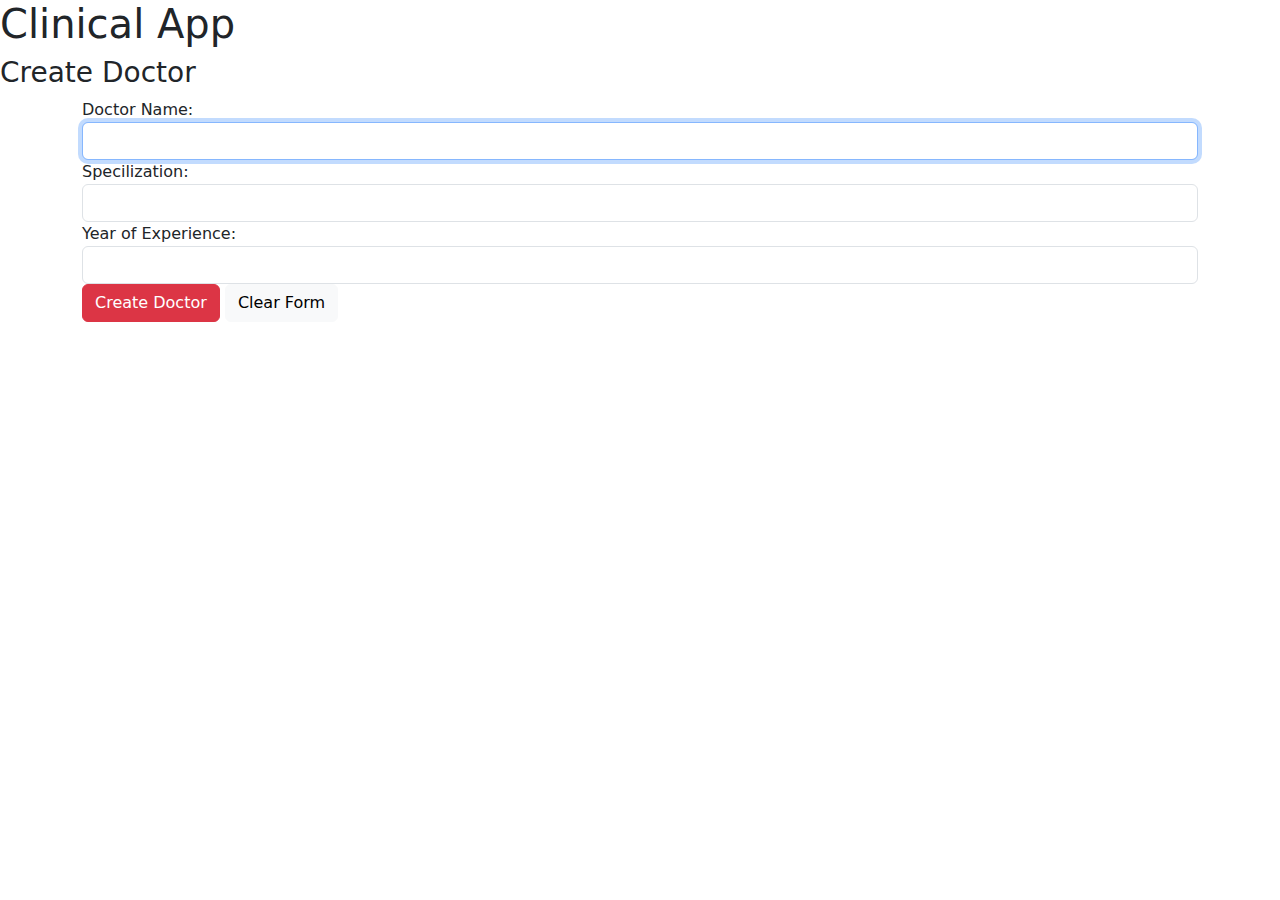
<file: myapp/create-doctor.html>
<!DOCTYPE html>
<html lang="en">
<head>
    <meta charset="UTF-8">
    <meta name="viewport" content="width=device-width, initial-scale=1.0">
    <title>Clinical App</title>
    <link href="https://cdn.jsdelivr.net/npm/bootstrap@5.3.3/dist/css/bootstrap.min.css" rel="stylesheet" integrity="sha384-QWTKZyjpPEjISv5WaRU9OFeRpok6YctnYmDr5pNlyT2bRjXh0JMhjY6hW+ALEwIH" crossorigin="anonymous">
</head>
<body>
    <h1>Clinical App</h1>
    <h3>Create Doctor</h3>
    <div class="container">
        <form>
            <div class="form-group">
                <label for="name">Doctor Name:</label>
                <input type="text" id="name" autofocus required
                    class="form-control"/>
            </div>
            <div  class="form-group">
                <label for="specilization">Specilization:</label>
                <input type="text" id="specilization"  required
                class="form-control"/>
            </div>
            <div class="form-group">
                <label for="year_of_experience">Year of Experience:</label>
                <input type="number" id="year_of_experience"  required
                    min="0" max="40" class="form-control"/>
            </div>
            <button type="submit" class="btn btn-danger">Create Doctor</button>
            <button type="reset" class="btn btn-light">Clear Form</button>
        </form>
    </div>
    <script src="https://cdn.jsdelivr.net/npm/bootstrap@5.3.3/dist/js/bootstrap.bundle.min.js" integrity="sha384-YvpcrYf0tY3lHB60NNkmXc5s9fDVZLESaAA55NDzOxhy9GkcIdslK1eN7N6jIeHz" crossorigin="anonymous"></script>

</body>
</html>
</file>
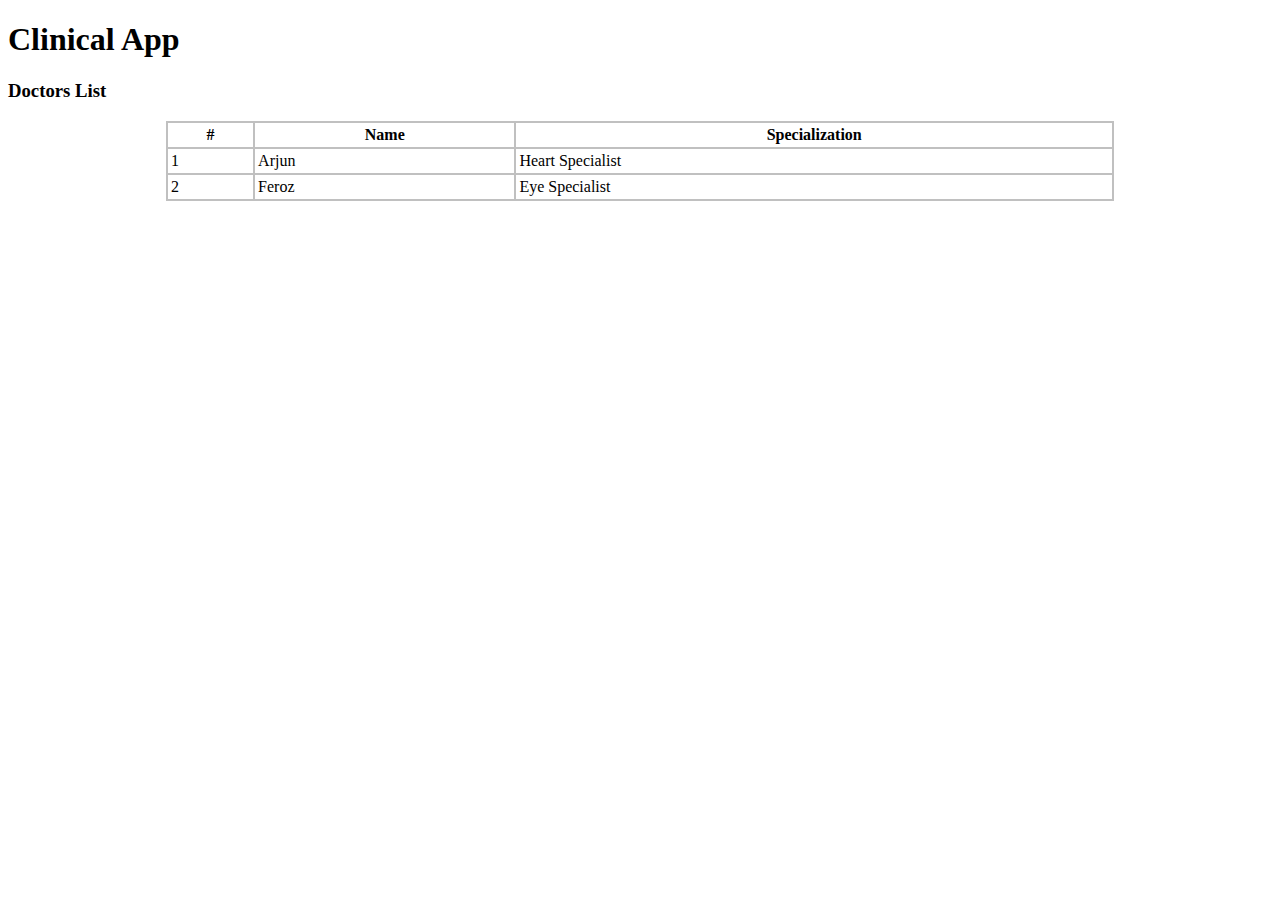
<file: myapp/doctor-list.html>
<!DOCTYPE html>
<html lang="en">
<head>
    <meta charset="UTF-8">
    <meta name="viewport" content="width=device-width, initial-scale=1.0">
    <title>Clinical App</title>
</head>
<body>
    <h1>Clinical App</h1>
    <h3>Doctors List</h3>
    <table width="75%" align="center" border="1" bordercolor="silver"
        cellspacing="0" cellpadding="3">
        <thead>
            <tr>
                <th>#</th>
                <th>Name</th>
                <th>Specialization</th>
            </tr>
        </thead>
        <tbody>
            <tr>
                <td>1</td>
                <td>Arjun</td>
                <td>Heart Specialist</td>
            </tr>
            <tr></tr>
                <td>2</td>
                <td>Feroz</td>
                <td>Eye Specialist</td>
            </tr>
            </tbody>
    </table>
</body>
</html>
</file>
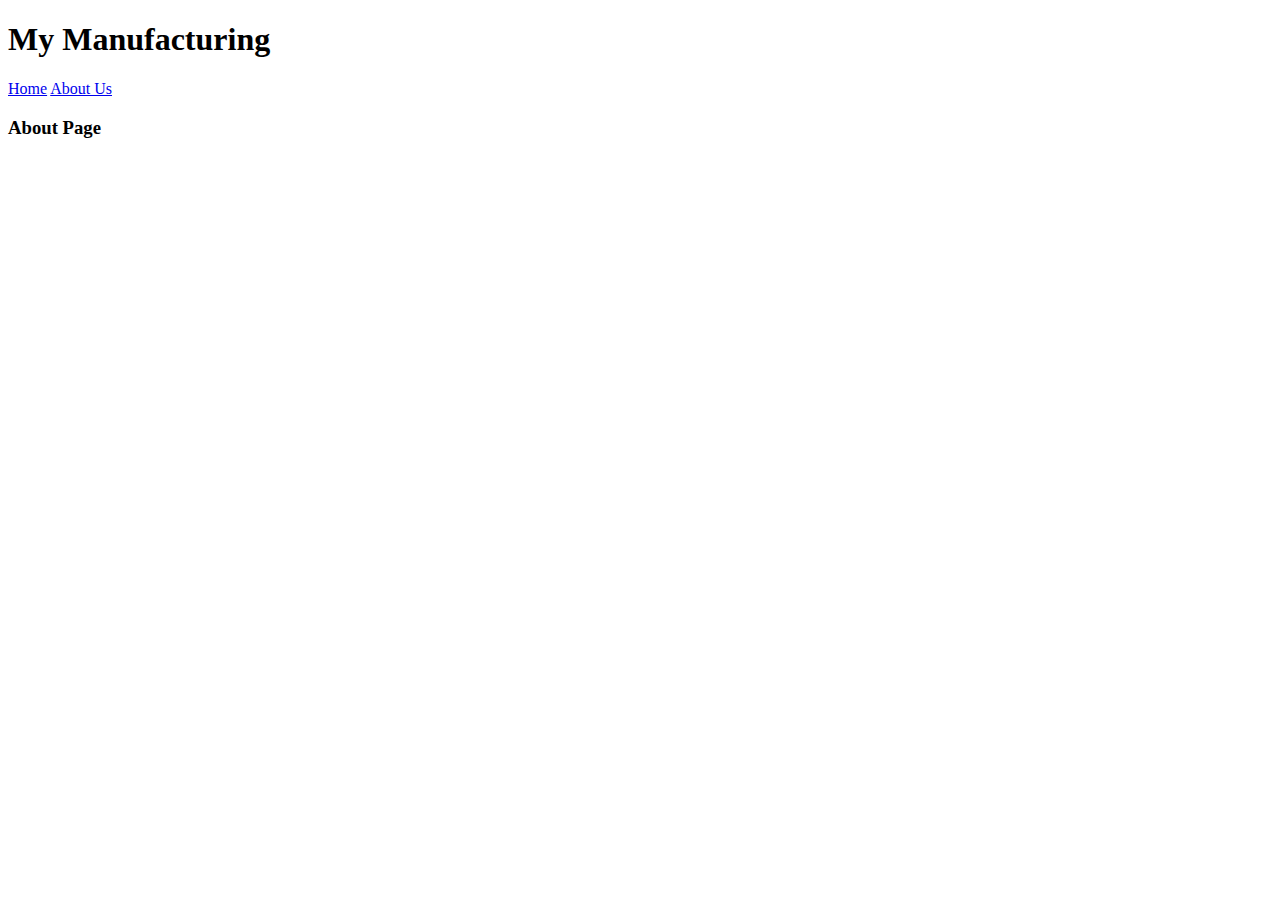
<file: mymanufacturing/about.html>
<!DOCTYPE html>
<html lang="en">
<head>
    <meta charset="UTF-8">
    <meta name="viewport" content="width=device-width, initial-scale=1.0">
    <title>My Manufacturing - About</title>
</head>
<body>
    <h1>My Manufacturing</h1>
    <div>
        <a href="index.html">Home</a> 
        <a href="about.html">About Us</a> 
    </div>
    <h3>About Page</h3>
</body>
</html>
</file>
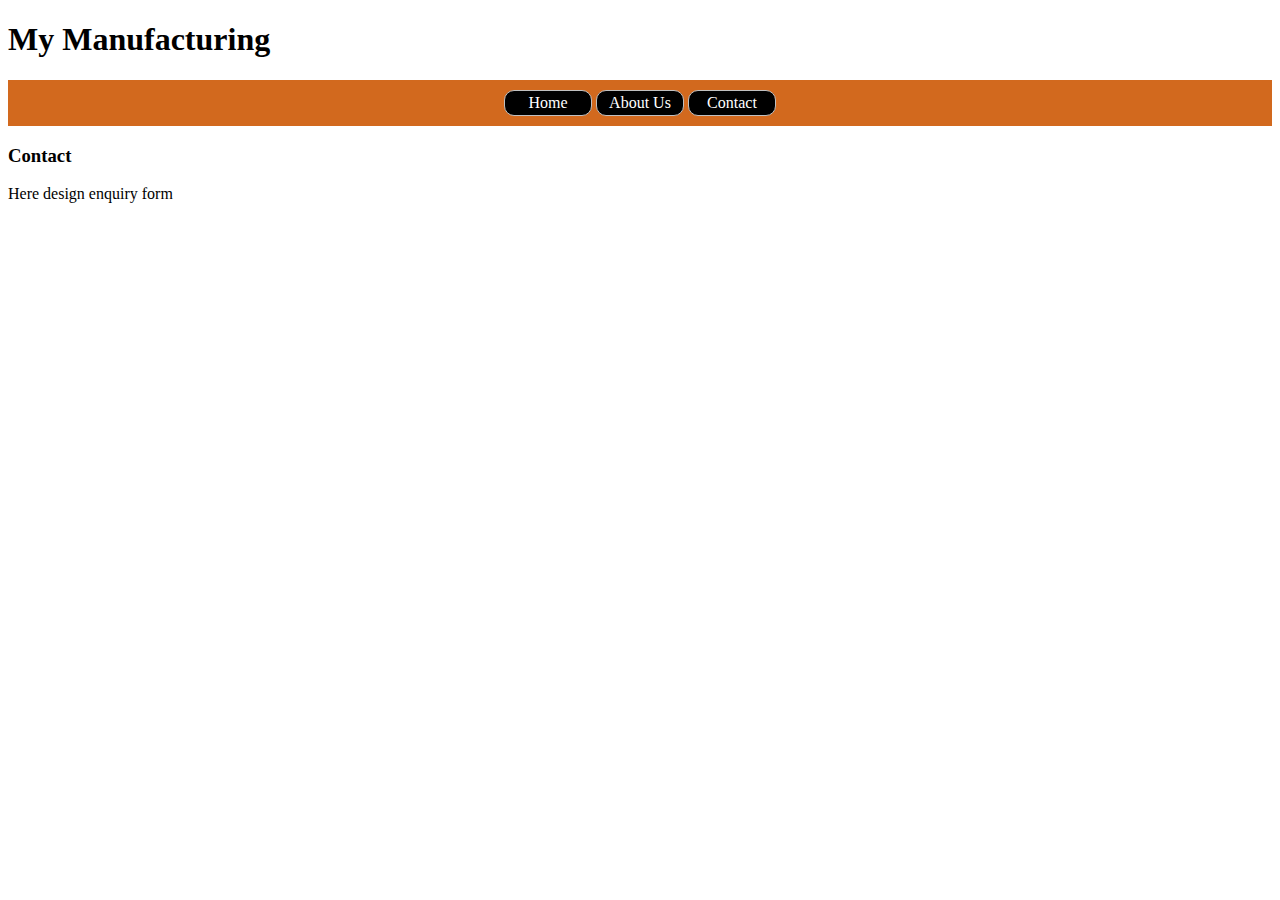
<file: mymanufacturing/contact.html>
<!DOCTYPE html>
<html lang="en">
<head>
    <meta charset="UTF-8">
    <meta name="viewport" content="width=device-width, initial-scale=1.0">
    <title>My Manufacturing - Contact</title>
    <LINK REL="stylesheet" HREF="styles.css" TYPE="text/css"/>
</head>
<body>
    <h1>My Manufacturing</h1>
    <div  id="menus">
        <a href="index.html">Home</a> 
        <a href="about.html">About Us</a> 
        <a href="contact.html">Contact</a> 
    </div>
    <h3>Contact</h3>
    <div>
        Here design enquiry form
    </div>
</body>
</html>
</file>
<file: mymanufacturing/styles.css>
body {
    font-family: 'Verdana';
}

#menus {
    background-color: chocolate;
    padding: 10px;
    text-align: center;
}

#menus a {
    color: white;
    text-decoration: none;
    display: inline-block;
    background-color: black;
    padding: 3px;
    width: 80px;
    text-align: center;
    border: 1px solid silver;
    border-radius: 10px;
}
</file>
